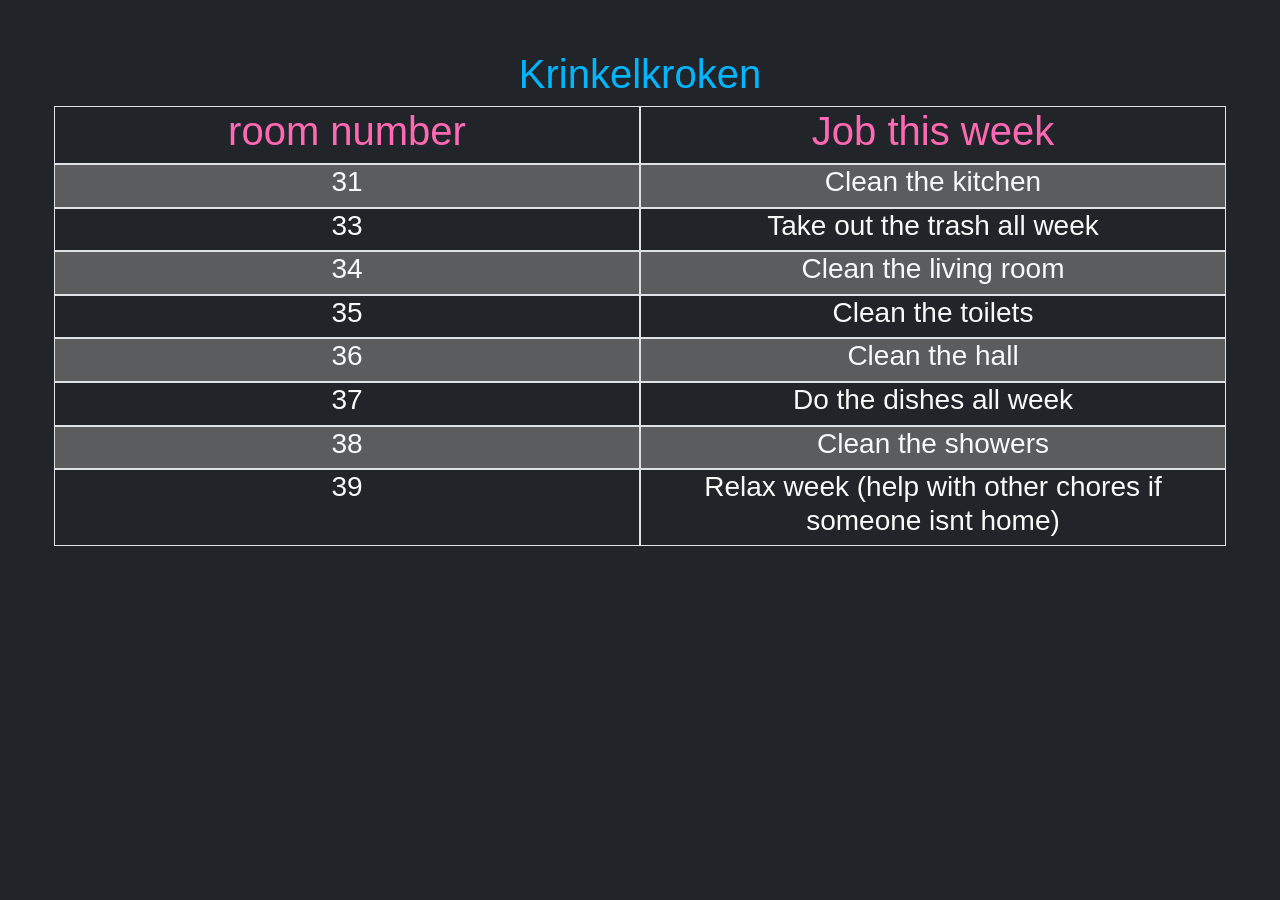
<file: index.html>
<!DOCTYPE html>

<html>
<head>
<link crossorigin="anonymous" href="https://cdn.jsdelivr.net/npm/bootstrap@5.0.2/dist/css/bootstrap.min.css" integrity="sha384-EVSTQN3/azprG1Anm3QDgpJLIm9Nao0Yz1ztcQTwFspd3yD65VohhpuuCOmLASjC" rel="stylesheet"/>
<title>Weekly job</title>
<link href="style.css" rel="stylesheet"/>
</head>
<body class="bg-dark">
<div class="container-fluid">
<div class="row px-1">
<div class="col bg-dark text-center text-light">
<h1 class="tittel-farge">Krinkelkroken</h1>
</div>
</div>
<div class="row px-1">
<div class="col bg-dark text-center text-light border">
<h1 class="undertittel-farge">room number</h1>
</div>
<div class="col bg-dark text-center text-light border">
<h1 class="undertittel-farge">Job this week</h1>
</div>
</div>
<div class="row px-1">
<div class="col lighter-background text-center text-light border">
<h3>31</h3>
</div>
<div class="col lighter-background text-center text-light border">
<h3 id="8">Clean the kitchen</h3>
</div>
</div>
<div class="row px-1">
<div class="col bg-dark text-center text-light border">
<h3>33</h3>
</div>
<div class="col bg-dark text-center text-light border">
<h3 id="7">Take out the trash all week</h3>
</div>
</div>
<div class="row px-1">
<div class="col lighter-background text-center text-light border">
<h3>34</h3>
</div>
<div class="col lighter-background text-center text-light border">
<h3 id="6">Clean the living room</h3>
</div>
</div>
<div class="row px-1">
<div class="col bg-dark text-center text-light border">
<h3>35</h3>
</div>
<div class="col bg-dark text-center text-light border">
<h3 id="5">Clean the toilets</h3>
</div>
</div>
<div class="row px-1">
<div class="col lighter-background text-center text-light border">
<h3>36</h3>
</div>
<div class="col lighter-background text-center text-light border">
<h3 id="4">Clean the hall</h3>
</div>
</div>
<div class="row px-1">
<div class="col bg-dark text-center text-light border">
<h3>37</h3>
</div>
<div class="col bg-dark text-center text-light border">
<h3 id="3">Do the dishes all week</h3>
</div>
</div>
<div class="row px-1">
<div class="col lighter-background text-center text-light border">
<h3>38</h3>
</div>
<div class="col lighter-background text-center text-light border">
<h3 id="2">Clean the showers</h3>
</div>
</div>
<div class="row px-1">
<div class="col bg-dark text-center text-light border">
<h3>39</h3>
</div>
<div class="col bg-dark text-center text-light border">
<h3 id="1">Relax week (help with other chores if someone isnt home)</h3>
</div>
</div>
</div>
</body>
</html>
</file>
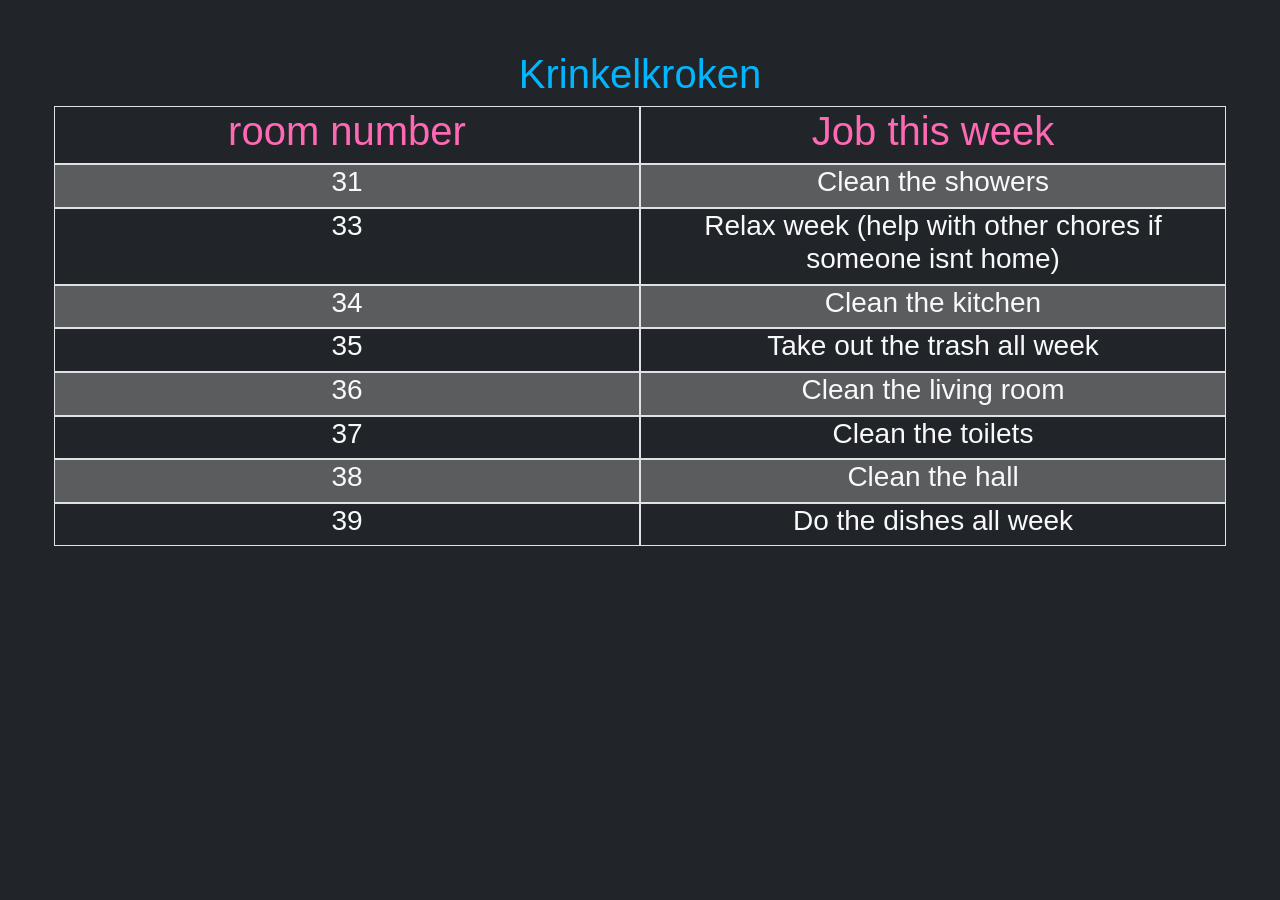
<file: kollektiv/index.html>
<!DOCTYPE html>

<html>
<head>
<link crossorigin="anonymous" href="https://cdn.jsdelivr.net/npm/bootstrap@5.0.2/dist/css/bootstrap.min.css" integrity="sha384-EVSTQN3/azprG1Anm3QDgpJLIm9Nao0Yz1ztcQTwFspd3yD65VohhpuuCOmLASjC" rel="stylesheet"/>
<title>Weekly job</title>
<link href="style.css" rel="stylesheet"/>
</head>
<body class="bg-dark">
<div class="container-fluid">
<div class="row px-1">
<div class="col bg-dark text-center text-light">
<h1 class="tittel-farge">Krinkelkroken</h1>
</div>
</div>
<div class="row px-1">
<div class="col bg-dark text-center text-light border">
<h1 class="undertittel-farge">room number</h1>
</div>
<div class="col bg-dark text-center text-light border">
<h1 class="undertittel-farge">Job this week</h1>
</div>
</div>
<div class="row px-1">
<div class="col lighter-background text-center text-light border">
<h3>31</h3>
</div>
<div class="col lighter-background text-center text-light border">
<h3 id="8">Clean the showers</h3>
</div>
</div>
<div class="row px-1">
<div class="col bg-dark text-center text-light border">
<h3>33</h3>
</div>
<div class="col bg-dark text-center text-light border">
<h3 id="7">Relax week (help with other chores if someone isnt home)</h3>
</div>
</div>
<div class="row px-1">
<div class="col lighter-background text-center text-light border">
<h3>34</h3>
</div>
<div class="col lighter-background text-center text-light border">
<h3 id="6">Clean the kitchen</h3>
</div>
</div>
<div class="row px-1">
<div class="col bg-dark text-center text-light border">
<h3>35</h3>
</div>
<div class="col bg-dark text-center text-light border">
<h3 id="5">Take out the trash all week</h3>
</div>
</div>
<div class="row px-1">
<div class="col lighter-background text-center text-light border">
<h3>36</h3>
</div>
<div class="col lighter-background text-center text-light border">
<h3 id="4">Clean the living room</h3>
</div>
</div>
<div class="row px-1">
<div class="col bg-dark text-center text-light border">
<h3>37</h3>
</div>
<div class="col bg-dark text-center text-light border">
<h3 id="3">Clean the toilets</h3>
</div>
</div>
<div class="row px-1">
<div class="col lighter-background text-center text-light border">
<h3>38</h3>
</div>
<div class="col lighter-background text-center text-light border">
<h3 id="2">Clean the hall</h3>
</div>
</div>
<div class="row px-1">
<div class="col bg-dark text-center text-light border">
<h3>39</h3>
</div>
<div class="col bg-dark text-center text-light border">
<h3 id="1">Do the dishes all week</h3>
</div>
</div>
</div>
</body>
</html>
</file>
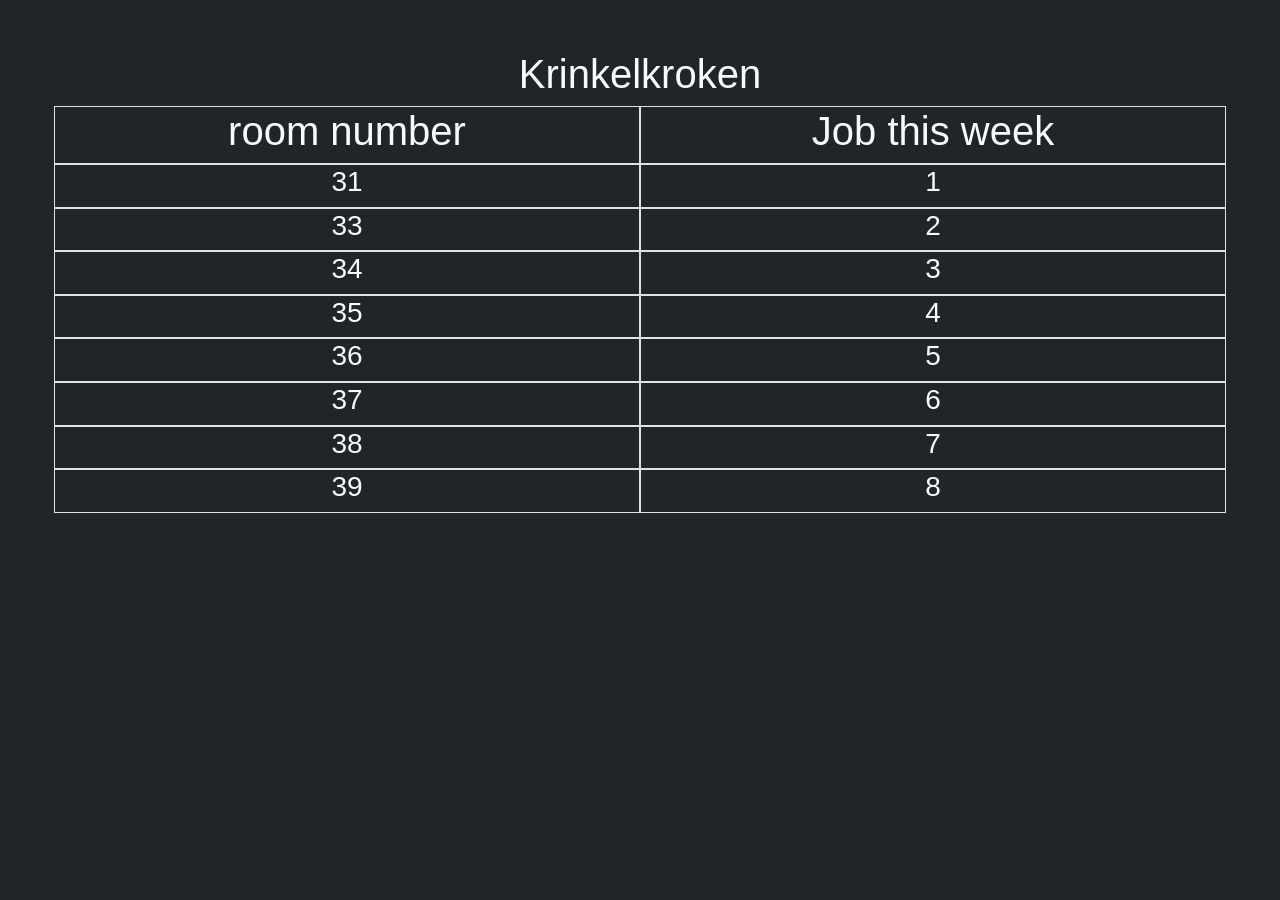
<file: backup.html>
<!DOCTYPE html>
<html>
  <head>
    <link href="https://cdn.jsdelivr.net/npm/bootstrap@5.0.2/dist/css/bootstrap.min.css" rel="stylesheet" integrity="sha384-EVSTQN3/azprG1Anm3QDgpJLIm9Nao0Yz1ztcQTwFspd3yD65VohhpuuCOmLASjC" crossorigin="anonymous">
    <title>Weekly job</title>
    <link rel='stylesheet' href='style.css' />
  </head>
  <body class="bg-dark">

    <div class="container-fluid">
      <div class="row px-1">
        <div class="col bg-dark text-center text-light">
            <h1 class="a">Krinkelkroken</h1>
        </div>
      </div>  
      <div class="row px-1">
        <div class="col bg-dark text-center text-light border">
            <h1>room number</h1>
        </div>
        <div class="col bg-dark text-center text-light border">
            <h1>Job this week</h1>
        </div>
      </div>
      <div class="row px-1">
        <div class="col bg-dark text-center text-light border">
            <h3>31</h3>
        </div>
        <div class="col bg-dark text-center text-light border">
          <h3 id="1">1</h3>
        </div>
      </div>
      <div class="row px-1">
        <div class="col bg-dark text-center text-light border">
            <h3>33</h3>
        </div>
        <div class="col bg-dark text-center text-light border">
          <h3 id="2">2</h3>
        </div>
      </div>
      <div class="row px-1">
        <div class="col bg-dark text-center text-light border">
            <h3>34</h3>
        </div>
        <div class="col bg-dark text-center text-light border">
          <h3 id="3">3</h3>
        </div>
      </div>
      <div class="row px-1">
        <div class="col bg-dark text-center text-light border">
            <h3>35</h3>
        </div>
        <div class="col bg-dark text-center text-light border">
          <h3 id="4">4</h3>
        </div>
      </div>
      <div class="row px-1">
        <div class="col bg-dark text-center text-light border">
            <h3>36</h3>
        </div>
        <div class="col bg-dark text-center text-light border">
          <h3 id="5">5</h3>
        </div>
      </div>
      <div class="row px-1">
        <div class="col bg-dark text-center text-light border">
            <h3>37</h3>
        </div>
        <div class="col bg-dark text-center text-light border">
          <h3 id="6">6</h3>
        </div>
      </div>
      <div class="row px-1">
        <div class="col bg-dark text-center text-light border">
            <h3>38</h3>
        </div>
        <div class="col bg-dark text-center text-light border">
          <h3 id="7">7</h3>
        </div>
      </div>
      <div class="row px-1">
        <div class="col bg-dark text-center text-light border">
            <h3>39</h3>
        </div>
        <div class="col bg-dark text-center text-light border">
            <h3 id="8">8</h3>
        </div>
      </div>
      
    </div>

    
  </body>
</html>
</file>
<file: style.css>
body {
  padding: 50px;
  font: 14px "Lucida Grande", Helvetica, Arial, sans-serif;
}

.tittel-farge {
  color: #00B7FF;
}

.undertittel-farge {
  color: #FF69B4;
}

.lighter-background{
  background-color: #5b5c5d;
}
</file>
<file: kollektiv/style.css>
body {
  padding: 50px;
  font: 14px "Lucida Grande", Helvetica, Arial, sans-serif;
}

.tittel-farge {
  color: #00B7FF;
}

.undertittel-farge {
  color: #FF69B4;
}

.lighter-background{
  background-color: #5b5c5d;
}
</file>
